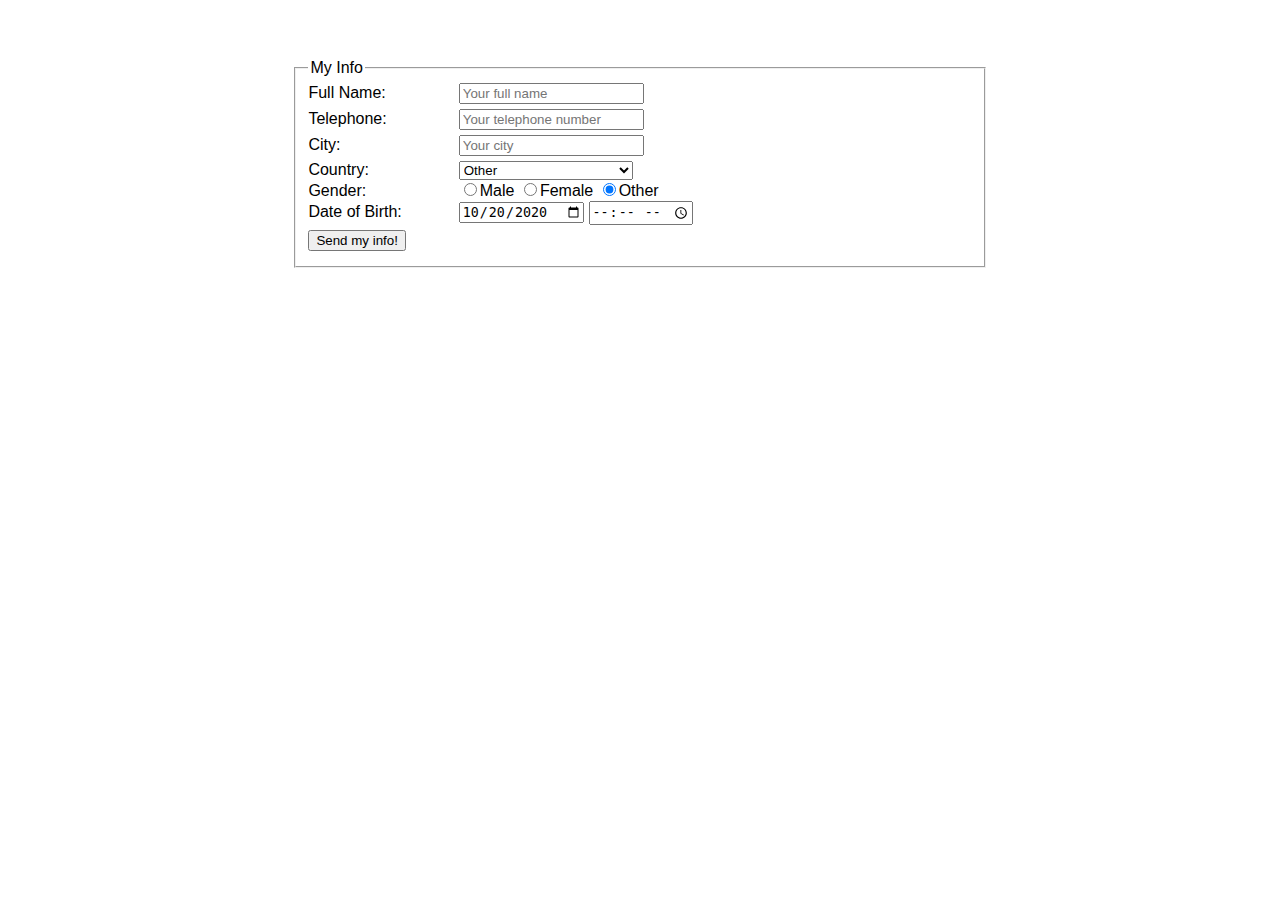
<file: Form Assignment/Index.html>
<!--Ahsana Tasnim
18 July, 2021-->
<!DOCTYPE html>
<html>

<head>
    <title>Form Assignment</title>
    <link rel="stylesheet" href="formAssignment.css">
</head>

<body>
    <div class="wrapper">
        <form>
            <fieldset>
                <legend>My Info</legend>

                <label for="fullname">Full Name:</label>
                <input type="text" id="fullname" name="fullname" placeholder="Your full name">
                <br>

                <label for="telephone">Telephone:</label>
                <input type="tel" id="mobile" name="mobile" maxlength="10" placeholder="Your telephone number">
                <br>

                <label for="city">City:</label>
                <input type="text" id="city" name="city" placeholder="Your city">
                <br>

                <label for="country">Country:</label>
                <select size="1" name="country" id="country">
                    <option value="homecountry">Select your home country</option>
                    <option value="canada">Canada</option>
                    <option value="USA">USA</option>
                    <option value="other" selected>Other</option>
                </select>
                <br>

                <label for="gender">Gender:</label>
                <input type="radio" id="rdo0" name="gender" value="male">Male
                <input type="radio" id="rdo1" name="gender" value="female">Female
                <input type="radio" id="rdo2" name="gender" value="other" checked>Other
                <br>

                <label for="bday">Date of Birth:</label>
                <input type="date" id="bday" name="bday" value="2020-10-20">
                <input type="time" id="btime" name="btime">
                <br>

                <input type="submit" value="Send my info!">

            </fieldset>
        </form>
    </div>
</body>

</html>
</file>
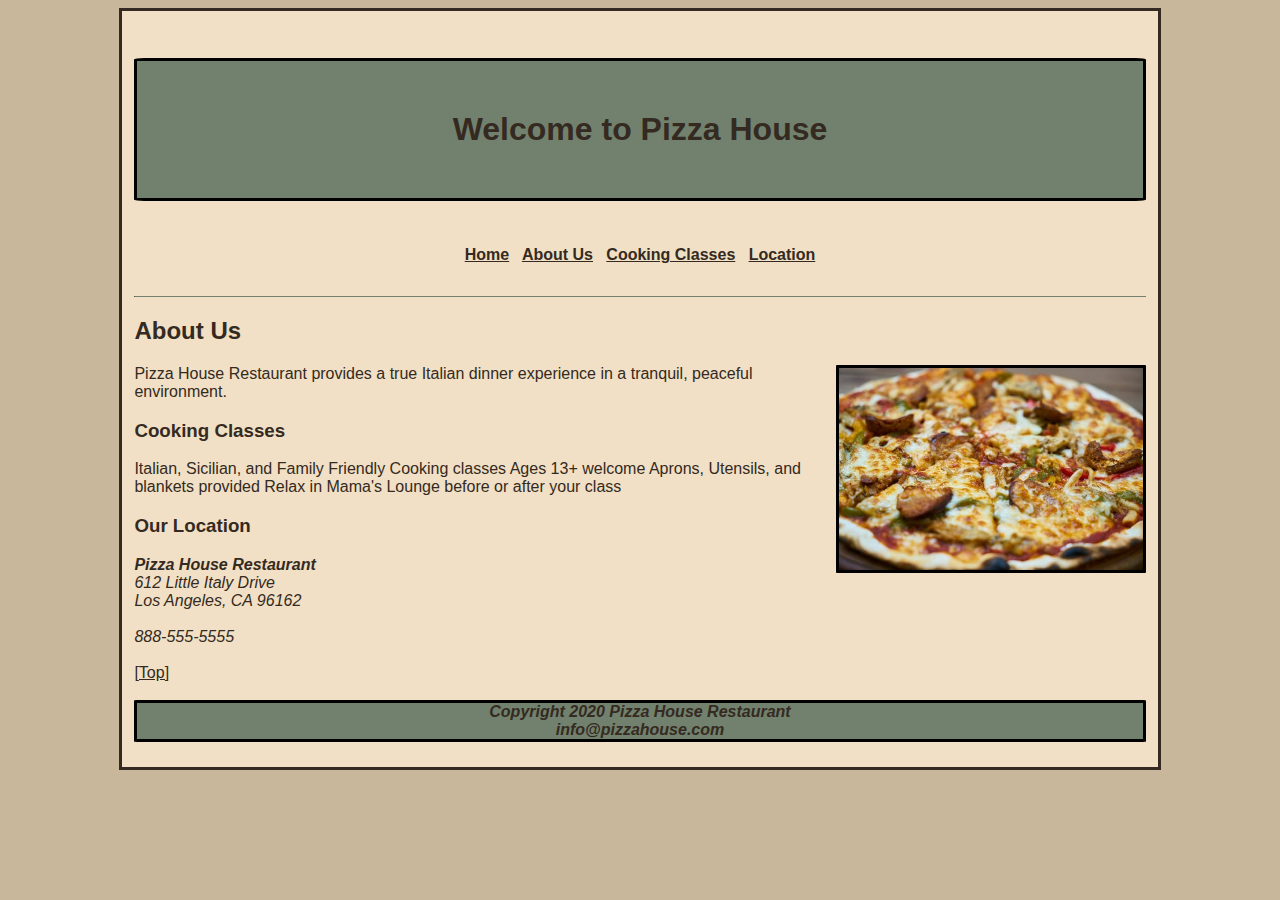
<file: MidTerm_2021/index.html>
﻿<!-- Ahsana Tasnim -->

<!DOCTYPE html>
<html lang="en">

<head>
    <title>Pizza House</title>
    <meta charset="utf-8">
    <link rel="stylesheet" href="Test1.css">

</head>

<body>
    <div id="wrapper">
        <header>
            <h1 id="top">Welcome to Pizza House</h1>
        </header>
        <nav>
            <a href="index.html">Home</a> &nbsp;
            <a href="#about">About Us</a> &nbsp;
            <a href="#classes">Cooking Classes</a> &nbsp;
            <a href="#location">Location</a>
        </nav>
        <hr class="solid">
        <main>
            <h2 id="about">About Us</h2>
            <p>
                <img class="img" src="images/comboPizza.jpeg" alt="Combo Pizza">
                Pizza House Restaurant
                provides a true Italian dinner experience in a tranquil, peaceful environment.
            </p>
            <h3 id="classes">Cooking Classes</h3>

            Italian, Sicilian, and Family Friendly Cooking classes
            Ages 13+ welcome
            Aprons, Utensils, and blankets provided
            Relax in Mama's Lounge before or after your class

            <div>
                <h3 id="location">Our Location</h3>
                <address>
                    <span class="restaurant">Pizza House Restaurant</span><br>
                    612 Little Italy Drive<br>
                    Los Angeles, CA 96162<br><br>
                    888-555-5555<br><br>
                </address>
                <a href="#top">[Top]</a>
                <br><br>
            </div>
        </main>
        <footer>
            <i>
                Copyright 2020 Pizza House Restaurant<br>
                info@pizzahouse.com
            </i>
        </footer>
    </div>
</body>

</html>
</file>
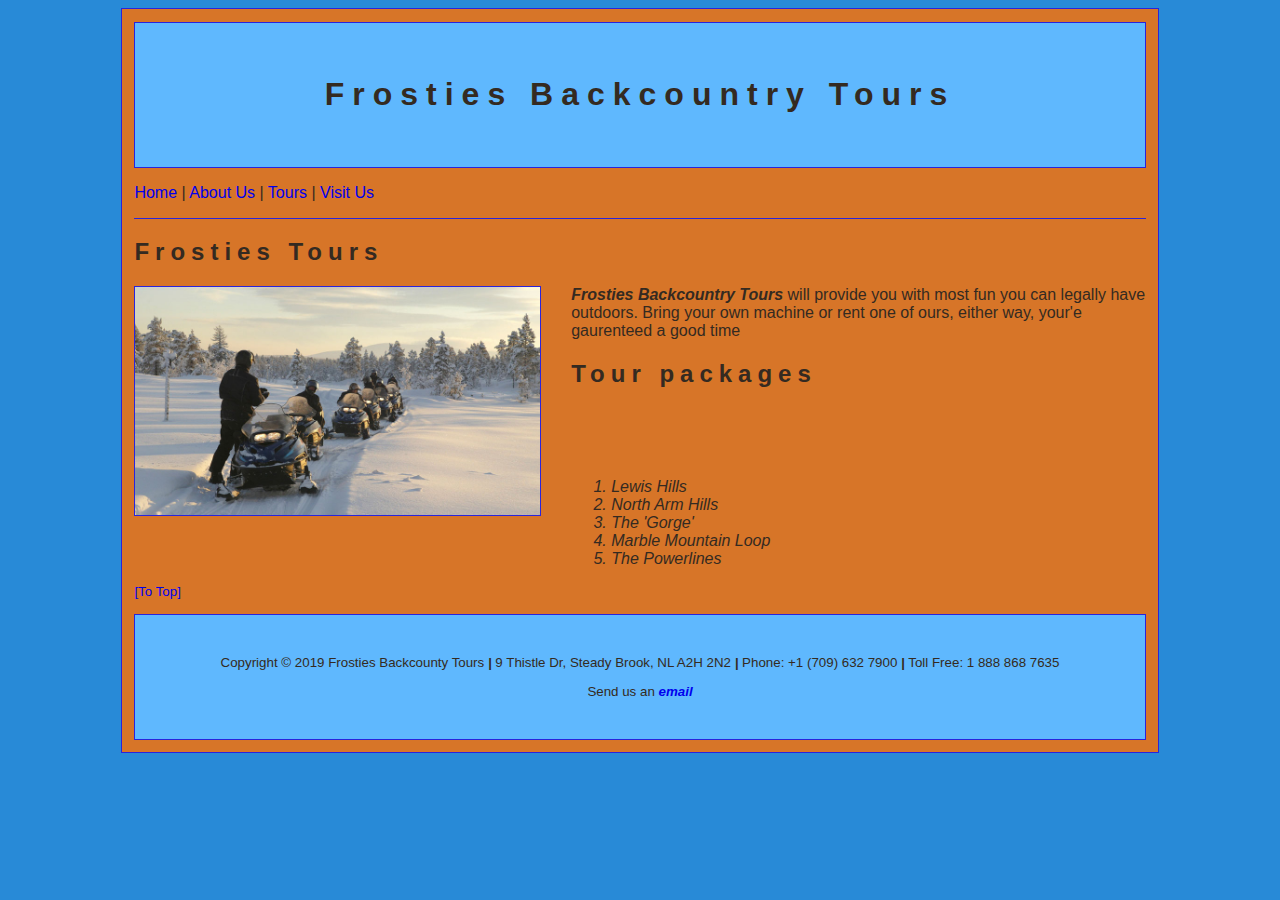
<file: Practice_test/index.html>
<!-- Ahsana Tasnim
    27 July, 2021 -->
<!DOCTYPE html>
<html>

<head>
    <title>Snow Mobile Tours</title>
    <link rel="stylesheet" href="style.css">
    <meta charset="utf-8">

</head>

<body>
    <div id="wrapper">
        <header>
            <h1 id="top">Frosties Backcountry Tours</h1>
        </header>
        <nav>
            <a href="#top">Home</a> |
            <a href="#">About Us</a> |
            <a href="#tours">Tours</a> |
            <a href="#visit">Visit Us</a>
        </nav>
        <main>

            <h2>Frosties Tours</h2>

            <p>
                <img class="image" src="images/snow_mobile.jpg" alt="snow_mobile">
                <span class="heavy">Frosties Backcountry Tours</span>
                will provide you with most fun you can legally have outdoors. Bring your own machine or rent one of
                ours,
                either way, your&apos;e gaurenteed a good time
            </p>
            <h2 id="tours">Tour packages</h2>
            <br><br><br>
            <div class="list">
                <ol>
                    <li>Lewis Hills</li>
                    <li>North Arm Hills</li>
                    <li>The 'Gorge'</li>
                    <li>Marble Mountain Loop</li>
                    <li>The Powerlines</li>
                </ol>
            </div>
        </main>
        <div class="to_top">
            <a href="#top">[To Top]</a>
        </div>
        <footer>
            <p>Copyright &copy; 2019 Frosties Backcounty Tours <span class="heavy">|</span> 9 Thistle Dr, Steady Brook,
                NL A2H 2N2 <span class="heavy">|</span> Phone: +1 (709) 632 7900 <span class="heavy">|</span> Toll Free:
                1 888 868 7635</p>
            <p id="visit">Send us an <a class="heavy" href="mailto:atasnim01@mynbcc.ca?subject=Hi There">email</a></p>
        </footer>
    </div>
</body>

</html>
</file>
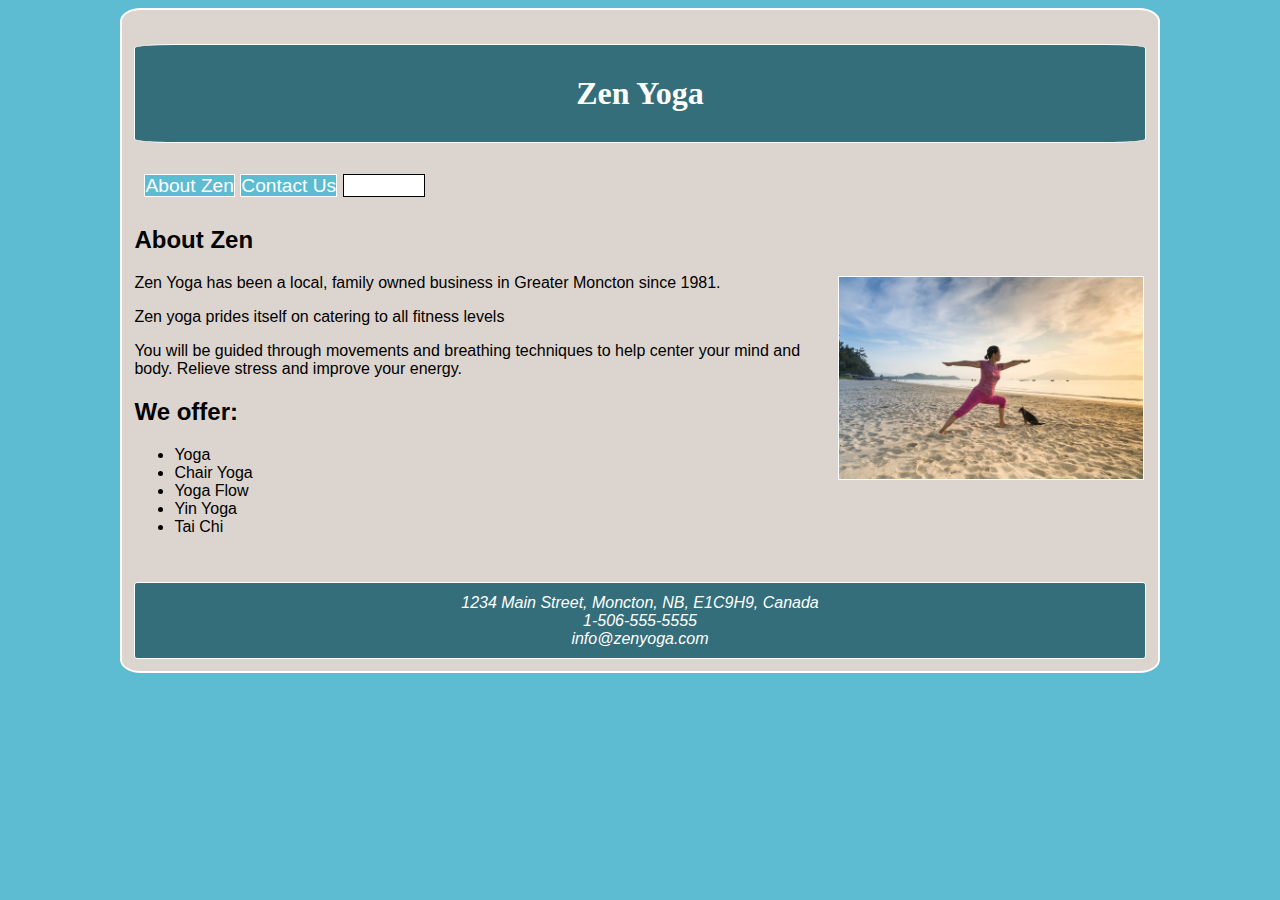
<file: Test/index.html>
<!-- Ahsana Tasnim
    28 July, 2021 -->
<!DOCTYPE html>
<html>

<head>
    <meta charset="utf-8" />
    <title>Zen Yoga</title>
    <link rel="stylesheet" href="test1.css">

</head>

<body>
    <div id="wrapper">
        <header>
            <h1 id="zen">Zen Yoga</h1>
        </header>
        <nav>
            <a class="linkdecoration" href="#about">About Zen</a>
            <a class="linkdecoration" href="#contact">Contact Us</a>
            <a id="diffnav" href="schedule.html#table1">Schedule</a>
        </nav>
        <main>
            <div id="about">
                <h2>About Zen</h2>
                <p>
                    <img src="images/dawn.jpg" alt="yoga">
                    Zen Yoga has been a local, family owned business in Greater Moncton
                    since 1981.
                </p>
                <p>
                    Zen yoga prides itself on catering to all fitness levels
                </p>

                <p>
                    You will be guided through movements and breathing techniques to help center your mind and body.
                    Relieve
                    stress and improve your energy.
                </p>
                <h2>We offer: </h2>
                <ul>
                    <li>Yoga</li>
                    <li>Chair Yoga</li>
                    <li>Yoga Flow</li>
                    <li>Yin Yoga</li>
                    <li>Tai Chi</li>

                </ul>
            </div>
        </main>

        <footer>
            <address id="contact">
                1234 Main Street, Moncton, NB, E1C9H9, Canada <br />
                1-506-555-5555 <br />
                <a href="mailto:info@zenyoga.com?subject=Hi there"> info@zenyoga.com </a>
            </address>
        </footer>
    </div>
</body>

</html>
</file>
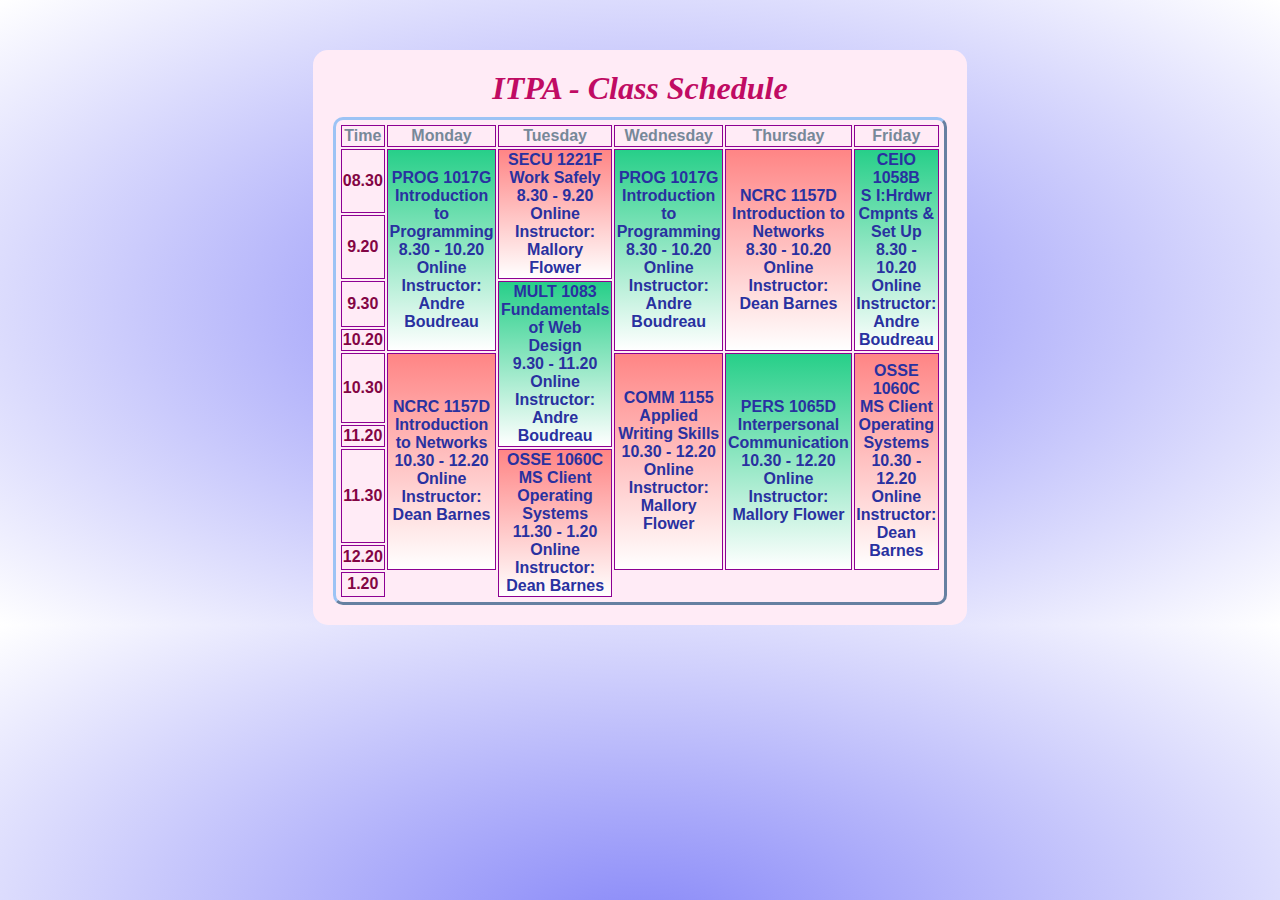
<file: ClassSchedule/ClassSchedule.html>
<!-- Ahsana Tasnim
    04 July, 2021 -->
<!DOCTYPE html>
<html>

<head>
    <title>ITPA Class Schedule</title>
    <link rel="stylesheet" href="ClassSchedule.css">
</head>

<body>
    <div id="wrapper">
        <table>
            <caption>ITPA - Class Schedule</caption>
            <tr>
                <th class="heading-row">Time</th>
                <th class="heading-row">Monday</th>
                <th class="heading-row">Tuesday</th>
                <th class="heading-row">Wednesday</th>
                <th class="heading-row">Thursday</th>
                <th class="heading-row">Friday</th>
            </tr>
            <tr>
                <th class="headingcoloumn">08.30</th>
                <td rowspan="4" class="subjectGreen">PROG 1017G<br>Introduction to Programming<br>8.30 -
                    10.20<br>Online<br>Instructor:<br>Andre
                    Boudreau</td>
                <td rowspan="2" class="subjectPink">SECU 1221F<br>Work Safely<br>8.30 -
                    9.20<br>Online<br>Instructor:<br>Mallory Flower</td>
                <td rowspan="4" class="subjectGreen">PROG 1017G<br>Introduction to Programming<br>8.30 -
                    10.20<br>Online<br>Instructor:<br>Andre
                    Boudreau</td>
                <td rowspan="4" class="subjectPink">NCRC 1157D<br>Introduction to Networks<br>8.30 -
                    10.20<br>Online<br>Instructor:<br>Dean
                    Barnes</td>
                <td rowspan="4" class="subjectGreen">CEIO 1058B<br>S I:Hrdwr Cmpnts & Set Up<br>8.30 -
                    10.20<br>Online<br>Instructor:<br>Andre
                    Boudreau</td>
            </tr>
            <tr>
                <th class="headingcoloumn">9.20</th>
            </tr>
            <tr>
                <th class="headingcoloumn">9.30</th>
                <td rowspan="4" class="subjectGreen">MULT 1083<br>Fundamentals of Web Design<br>9.30 -
                    11.20<br>Online<br>Instructor:<br>Andre
                    Boudreau</td>


            </tr>
            <tr>
                <th class="headingcoloumn">10.20</th>
            </tr>
            <tr>
                <th class="headingcoloumn">10.30</th>
                <td rowspan="4" class="subjectPink">NCRC 1157D<br>Introduction to Networks<br>10.30 -
                    12.20<br>Online<br>Instructor:<br>Dean
                    Barnes</td>
                <td rowspan="4" class="subjectPink">COMM 1155<br>Applied Writing Skills<br>10.30 -
                    12.20<br>Online<br>Instructor:<br>Mallory
                    Flower</td>
                <td rowspan="4" class="subjectGreen">PERS 1065D<br>Interpersonal Communication<br>10.30 -
                    12.20<br>Online<br>Instructor:<br>Mallory Flower</td>
                <td rowspan="4" class="subjectPink">OSSE 1060C<br>MS Client Operating Systems<br>10.30 -
                    12.20<br>Online<br>Instructor:<br>Dean
                    Barnes</td>
            </tr>
            <tr>
                <th class="headingcoloumn">11.20</th>
            </tr>
            <tr>
                <th class="headingcoloumn">11.30</th>
                <td rowspan="3" class="subjectPink">OSSE 1060C<br>MS Client Operating Systems<br>11.30 -
                    1.20<br>Online<br>Instructor:<br>Dean
                    Barnes</td>
            </tr>
            <tr>
                <th class="headingcoloumn">12.20</th>
            </tr>
            <tr>
                <th class="headingcoloumn">1.20</th>
            </tr>
        </table>
    </div>
</body>

</html>
</file>
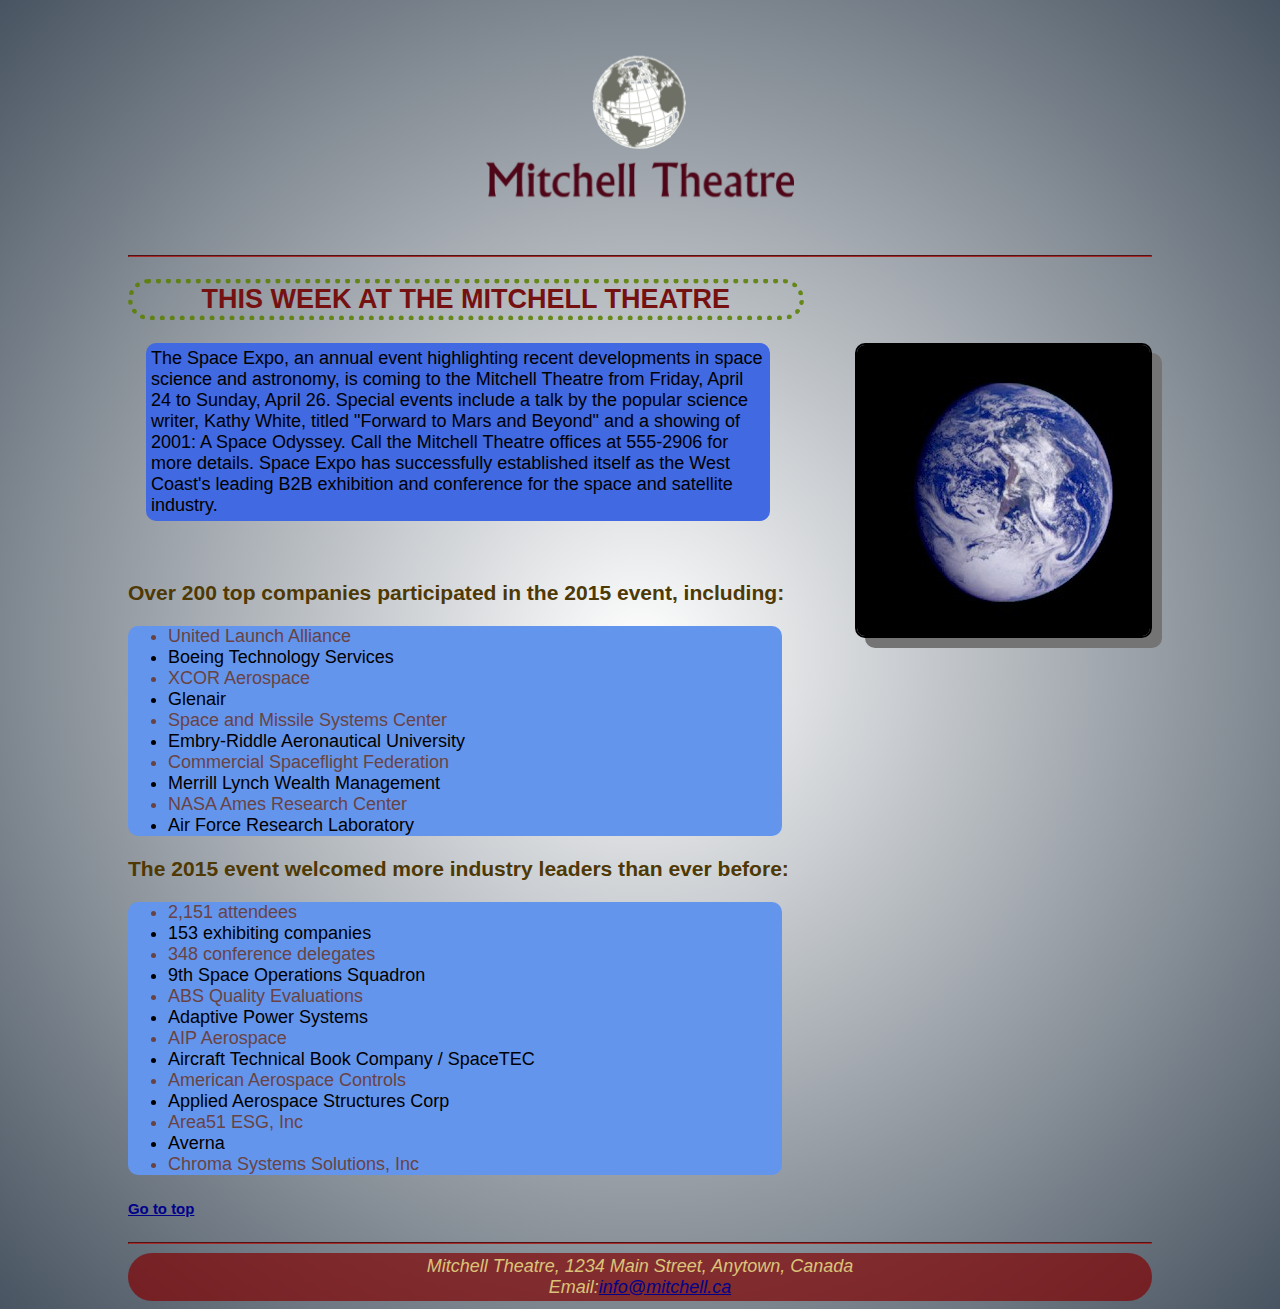
<file: Team_Debug/funMitchell.html>
<!--
	Ahsana & Harsh
	Group 6
	ITPA-2021 
	Date: 7/6/2021
-->
<!DOCTYPE html>
<html>
	
	<head>
		<title>This Week at the Mitchell Theatre</title>
		<link rel="stylesheet" href="css/Team_Debug.css">
	</head>
	<body>
		<header>
		<!-- the logo should appear below-->
		  <img id="top" src="images/MitchellLogo4.png" alt="mitchell" >
		  <hr>
			<h2 >This Week at the Mitchell Theatre</h2>
		</header>
		<main>
		<!--the earth image should display below -->
		<img src="images/earth2.jpg" alt="earth">
			<article>
				The Space Expo, an annual event highlighting recent
				developments in space
				science and astronomy, is coming to the Mitchell Theatre from Friday,
				April 24 to Sunday,
				April 26. Special events include a talk by the popular science writer,
				Kathy White, titled
				"Forward to Mars and Beyond" and a showing of 2001: A Space Odyssey. Call
				the
				Mitchell Theatre offices at 555-2906 for more details.
			
				Space Expo has successfully established itself as the West Coast's
				 leading B2B exhibition and conference for the space and satellite industry.
				 </article>
				 
				 <br>
				<h3>Over 200 top companies participated in the 2015 event, including:</h3>

				<ul>
					<li>
						United Launch Alliance
					</li>
					<li>
						Boeing Technology Services
					</li>
					<li>
						XCOR Aerospace
					</li>
					<li>
						Glenair
					</li>
					<li>
						Space and Missile Systems Center
					</li>
					<li>
						Embry-Riddle Aeronautical University
					</li>
					<li>
						Commercial Spaceflight Federation
					</li>
					<li>
						Merrill Lynch Wealth Management
					</li>
					<li>
						NASA Ames Research Center
					</li>
					<li>
						Air Force Research Laboratory
					</li>
				</ul>
			
				
				<h3>The 2015 event welcomed more industry leaders than ever before:</h3>

				<ul>
					<li>
						2,151 attendees
					</li>
					<li>
						153 exhibiting companies
					</li>
					<li>
						348 conference delegates
					</li>
					<li>
						9th Space Operations Squadron
					</li>
					<li>
						ABS Quality Evaluations
					</li>
					<li>
						Adaptive Power Systems
					</li>
					<li>
						AIP Aerospace
					</li>
					<li>
						Aircraft Technical Book Company / SpaceTEC
					</li>
					<li>
						American Aerospace Controls
					</li>
					<li>
						Applied Aerospace Structures Corp
					</li>
					<li>
						Area51 ESG, Inc
					</li>
					<li>
						Averna
					</li>
					<li>
						Chroma Systems Solutions, Inc
					</li>
				</ul>
			
			</main>
		
		
      <h5><a href="#top">Go to top</a></h5>
		<footer>
			<hr>
			
			<div>
				<address>
				Mitchell Theatre, 1234 Main Street, Anytown, Canada
				<br>
				Email:<a href= "mailto:info@mitchell.ca?subject=Info">info@mitchell.ca</a>
				</address>
		   </div>
		
		</footer>
	</body>		
	</html>
</file>
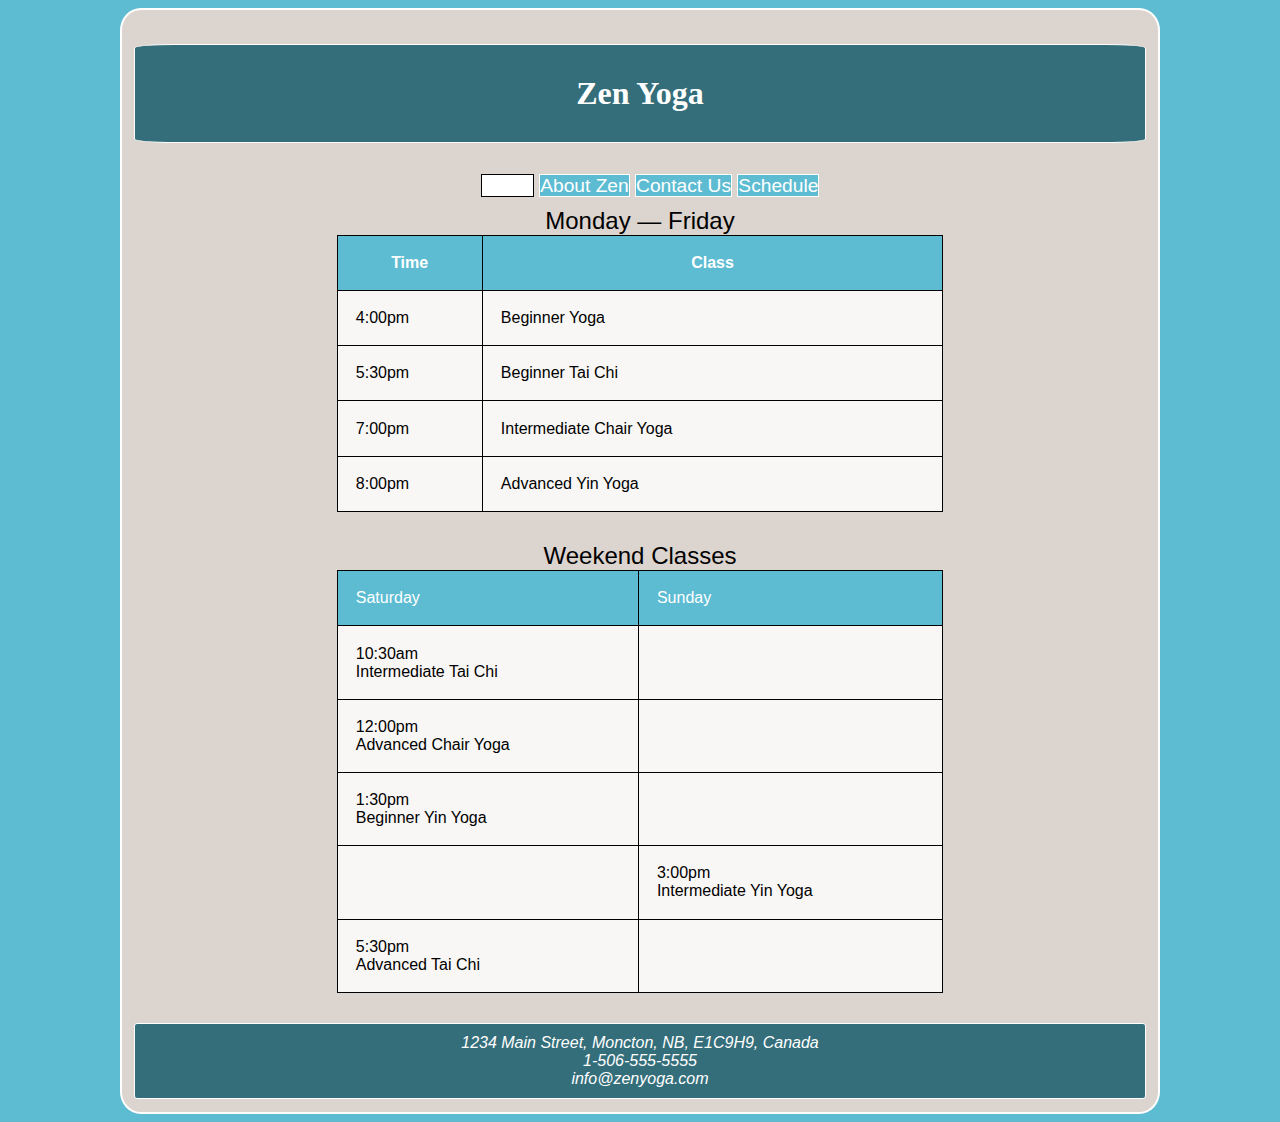
<file: Test/schedule.html>
<!-- Ahsana Tasnim
    28 July, 2021 -->
<!DOCTYPE html>
<html>

<head>
    <meta charset="utf-8" />
    <title>Yoga Lesson</title>
    <link rel="stylesheet" href="test1.css">

</head>

<body>
    <div id="wrapper">
        <header>
            <h1>Zen Yoga</h1>
        </header>
        <nav id="tablesnav">
            <a id="diffnav" href="index.html">Home</a>
            <a class="tbllinkdecoration" href="index.html#about">About Zen</a>
            <a class="tbllinkdecoration" href="#contact">Contact Us</a>
            <a class="tbllinkdecoration" href="#table1">Schedule</a>
        </nav>
        <main>
            <table id="table1">
                <caption>Monday &mdash; Friday</caption>

                <tr class="tblhead">
                    <th>Time</td>
                    <th>Class</td>
                </tr>

                <tr>
                    <td>4:00pm</td>
                    <td>Beginner Yoga</td>
                </tr>

                <tr>
                    <td>5:30pm</td>
                    <td>Beginner Tai Chi</td>
                </tr>

                <tr>
                    <td>7:00pm</td>
                    <td>Intermediate Chair Yoga</td>
                </tr>

                <tr>
                    <td>8:00pm</td>
                    <td>Advanced Yin Yoga</td>
                </tr>
            </table>

            <table id="table2">
                <caption>Weekend Classes</caption>

                <tr class="tblhead">
                    <td>Saturday</td>
                    <td>Sunday</td>
                </tr>

                <tr>

                    <td>10:30am<br />
                        Intermediate Tai Chi</td>
                    <td></td>
                </tr>

                <tr>

                    <td>12:00pm<br />
                        Advanced Chair Yoga</td>
                    <td></td>
                </tr>

                <tr>
                    <td>1:30pm<br />
                        Beginner Yin Yoga</td>
                    <td></td>
                </tr>

                <tr>

                    <td></td>
                    <td>3:00pm<br />
                        Intermediate Yin Yoga</td>
                </tr>

                <tr>
                    <td>5:30pm<br />
                        Advanced Tai Chi</td>
                    <td></td>
                </tr>

            </table>
        </main>

        <footer>
            <address id="contact">
                1234 Main Street, Moncton, NB, E1C9H9, Canada <br />
                1-506-555-5555 <br />
                <a href="mailto:info@zenyoga.com?subject=Hi there"> info@zenyoga.com </a>
            </address>
        </footer>
    </div>
</body>

</html>
</file>
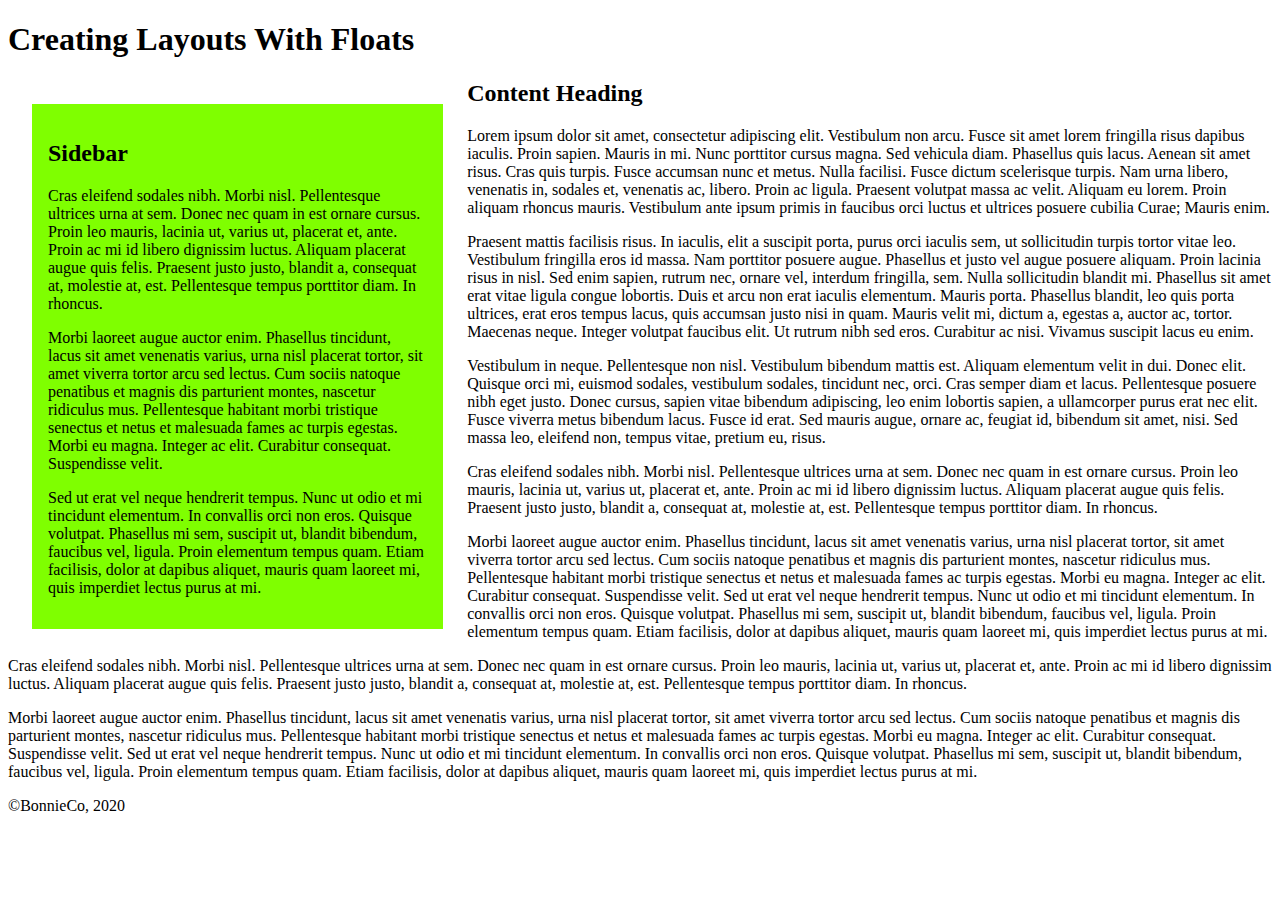
<file: NormalFlowAndFloats/NormalFlowAndFloats/FloatsDemo2.html>
<!DOCTYPE html>
<html>
	<head>
		<title></title>
        <link rel="stylesheet" href="site.css"/>
	</head>
	<body>
		<!-- paste the below inside the body section of a new page called floatedColumnsDemo.html -->
<div id="wrapper">
        <header>
            <h1>Creating Layouts With Floats</h1>
        </header>
       
            <aside>
                <p>
                    <h2>Sidebar</h2>
                    Cras eleifend sodales nibh. Morbi nisl.
                    Pellentesque ultrices urna at sem. Donec
                    nec quam in est ornare cursus. Proin leo
                    mauris, lacinia ut, varius ut, placerat et,
                    ante. Proin ac mi id libero dignissim
                    luctus. Aliquam placerat augue quis felis.
                    Praesent justo justo, blandit a, consequat
                    at, molestie at, est. Pellentesque
                    tempus porttitor diam. In rhoncus.
                </p>
                <p>
                    Morbi laoreet augue auctor enim. Phasellus
                    tincidunt, lacus sit amet venenatis varius,
                    urna nisl placerat tortor, sit amet viverra
                    tortor arcu sed lectus. Cum sociis natoque
                    penatibus et magnis dis parturient montes, nascetur
                    ridiculus mus. Pellentesque habitant morbi tristique
                    senectus et netus et malesuada fames ac turpis egestas.
                    Morbi eu magna. Integer ac elit. Curabitur consequat.
                    Suspendisse velit. 
                </p>
                <p>
                    Sed ut erat vel neque hendrerit tempus.
                    Nunc ut odio et mi tincidunt elementum. In convallis orci non eros.
                    Quisque volutpat. Phasellus mi sem, suscipit ut, blandit bibendum,
                    faucibus vel, ligula. Proin elementum tempus quam. Etiam facilisis,
                    dolor at dapibus aliquet, mauris quam laoreet mi,
                    quis imperdiet lectus purus at mi.
                </p>
            </aside>
            <main>
                <h2>Content Heading</h2>
                <p>
                    Lorem ipsum dolor sit amet, consectetur adipiscing elit. Vestibulum non arcu. Fusce sit amet lorem fringilla risus dapibus iaculis. Proin sapien. Mauris in mi. Nunc porttitor cursus magna. Sed vehicula diam. Phasellus quis lacus. Aenean sit amet risus. Cras quis turpis. Fusce accumsan nunc et metus. Nulla facilisi. Fusce dictum scelerisque turpis. Nam urna libero, venenatis in, sodales et, venenatis ac, libero. Proin ac ligula. Praesent volutpat massa ac velit. Aliquam eu lorem. Proin aliquam rhoncus mauris. Vestibulum ante ipsum primis in faucibus orci luctus et ultrices posuere cubilia Curae; Mauris enim.
                </p>
                <p>
                    Praesent mattis facilisis risus. In iaculis, elit a suscipit porta, purus orci iaculis sem, ut sollicitudin turpis tortor vitae leo. Vestibulum fringilla eros id massa. Nam porttitor posuere augue. Phasellus et justo vel augue posuere aliquam. Proin lacinia risus in nisl. Sed enim sapien, rutrum nec, ornare vel, interdum fringilla, sem. Nulla sollicitudin blandit mi. Phasellus sit amet erat vitae ligula congue lobortis. Duis et arcu non erat iaculis elementum. Mauris porta. Phasellus blandit, leo quis porta ultrices, erat eros tempus lacus, quis accumsan justo nisi in quam. Mauris velit mi, dictum a, egestas a, auctor ac, tortor. Maecenas neque. Integer volutpat faucibus elit. Ut rutrum nibh sed eros. Curabitur ac nisi. Vivamus suscipit lacus eu enim.
                </p>
                <p>
                    Vestibulum in neque. Pellentesque non nisl.
                    Vestibulum bibendum mattis est.
                    Aliquam elementum velit in dui.
                    Donec elit. Quisque orci mi, euismod sodales,
                    vestibulum sodales, tincidunt nec, orci.
                    Cras semper diam et lacus. Pellentesque posuere
                    nibh eget justo. Donec cursus, sapien vitae bibendum
                    adipiscing, leo enim lobortis sapien, a ullamcorper
                    purus erat nec elit. Fusce viverra metus bibendum lacus.
                    Fusce id erat. Sed mauris augue, ornare ac, feugiat id,
                    bibendum sit amet, nisi. Sed massa leo, eleifend non,
                    tempus vitae, pretium eu, risus.
                </p>
                <p>
                    Cras eleifend sodales nibh. Morbi nisl. Pellentesque ultrices urna at sem. Donec nec quam in est ornare cursus. Proin leo mauris, lacinia ut, varius ut, placerat et, ante. Proin ac mi id libero dignissim luctus. Aliquam placerat augue quis felis. Praesent justo justo, blandit a, consequat at, molestie at, est. Pellentesque tempus porttitor diam. In rhoncus.
                </p>
                <p>
                    Morbi laoreet augue auctor enim. Phasellus tincidunt, lacus sit amet venenatis varius, urna nisl placerat tortor, sit amet viverra tortor arcu sed lectus. Cum sociis natoque penatibus et magnis dis parturient montes, nascetur ridiculus mus. Pellentesque habitant morbi tristique senectus et netus et malesuada fames ac turpis egestas. Morbi eu magna. Integer ac elit. Curabitur consequat. Suspendisse velit. Sed ut erat vel neque hendrerit tempus. Nunc ut odio et mi tincidunt elementum. In convallis orci non eros. Quisque volutpat. Phasellus mi sem, suscipit ut, blandit bibendum, faucibus vel, ligula. Proin elementum tempus quam. Etiam facilisis, dolor at dapibus aliquet, mauris quam laoreet mi, quis imperdiet lectus purus at mi.
                </p>
                <p>
                    Cras eleifend sodales nibh.
                    Morbi nisl. Pellentesque ultrices
                    urna at sem. Donec nec quam in est
                    ornare cursus. Proin leo mauris,
                    lacinia ut, varius ut, placerat et,
                    ante. Proin ac mi id libero dignissim luctus.
                    Aliquam placerat augue quis felis. Praesent
                    justo justo, blandit a, consequat at, molestie
                    at, est. Pellentesque tempus porttitor diam.
                    In rhoncus.
                </p>
                <p>
                    Morbi laoreet augue auctor enim. Phasellus tincidunt,
                    lacus sit amet venenatis varius, urna nisl placerat tortor,
                    sit amet viverra tortor arcu sed lectus.
                    Cum sociis natoque penatibus et magnis
                    dis parturient montes, nascetur ridiculus mus.
                    Pellentesque habitant morbi tristique senectus
                    et netus et malesuada fames ac turpis egestas.
                    Morbi eu magna. Integer ac elit. Curabitur consequat.
                    Suspendisse velit. Sed ut erat vel neque hendrerit
                    tempus. Nunc ut odio et mi tincidunt elementum.
                    In convallis orci non eros. Quisque volutpat.
                    Phasellus mi sem, suscipit ut, blandit bibendum,
                    faucibus vel, ligula. Proin elementum tempus quam.
                    Etiam facilisis, dolor at dapibus aliquet,
                    mauris quam laoreet mi, quis imperdiet lectus
                    purus at mi.
                </p>
            </main>
        
        <footer>
            &copy;BonnieCo, 2020
        </footer>
    </div>
		
	</body>
</html>
</file>
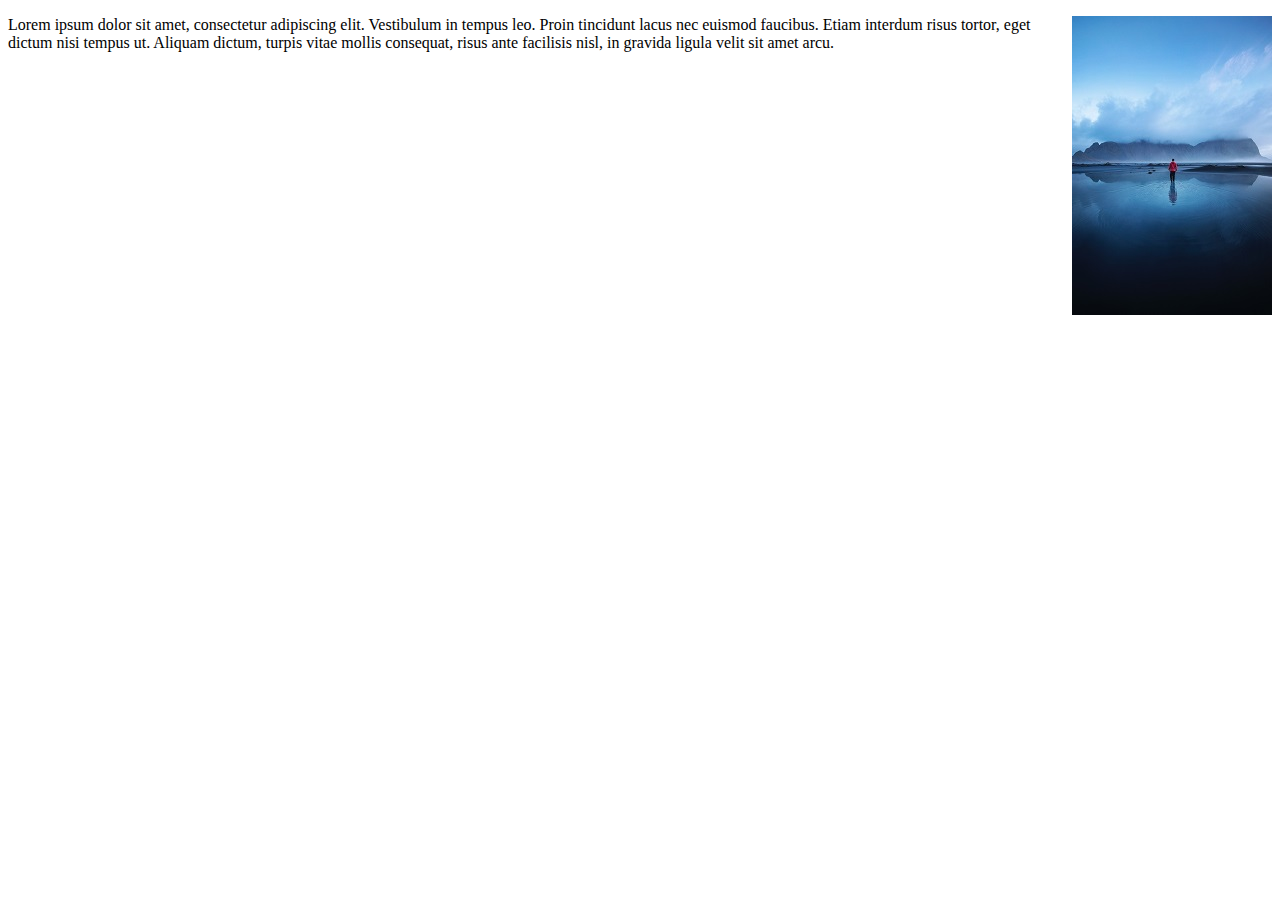
<file: NormalFlowAndFloats/NormalFlowAndFloats/ImgFloatsDemo.html>
<!DOCTYPE html>
<html>
	<head>
		<title>Inline/Block elements and Float</title>
		<link rel="stylesheet" href="site.css"/>
		
	</head>
	<body>
		<img src="mountain.jpg" alt="mountain">
		<p>
			Lorem ipsum dolor sit amet, consectetur 
			adipiscing elit. Vestibulum in tempus leo. 
			Proin tincidunt lacus nec euismod faucibus. 
			Etiam interdum risus tortor, eget dictum nisi 
			tempus ut. Aliquam dictum, turpis vitae mollis consequat, 
			risus ante facilisis nisl, in gravida ligula velit sit amet arcu. 
		</p>
	</body>
</html>
</file>
<file: Form Assignment/formAssignment.css>
body {
    font-family: 'Segoe UI', Tahoma, Geneva, Verdana, sans-serif;
    padding-top: 4%;
}

.wrapper {
    width: 55%;
    margin: auto;
}

label {
    display:inline-table;
    width: 22%;
    margin-left: 0%;
}

input {
    margin-bottom: 5px;
}
</file>
<file: MidTerm_2021/Test1.css>
body {
    background-color: #C9B79C;
    font-family: Verdana, Arial, sans-serif;
    color: #342A21;
}
#top {
    background-color: #71816D;
    padding: 50px;
    text-align: center;
    border-radius: 1%;
    border-style: solid;
    border-color: #000;
}
header {
    text-align: center;
}

#wrapper {
    background-color: #F1E0C5 ;
    width: 80%;
    margin: auto;
    padding-left: 1%;
    padding-right: 1%;
    border-style: solid;
    padding-top: 2%;
    padding-bottom: 2%;
}
nav{
    text-align: center;
    padding: 1.5em;
    font-weight: bold;
}
a:link {
   color: #342A21;
}
.solid {
    border-top: 2px;
    border-color: #71816D;
}
.img {
    float: right;
    width: 30%;
    border-style: solid;
    border-radius: 1px;
    border-color: #000;
}
.restaurant {
    font-weight: bold;
    font-style: italic;
}
footer {
    background-color: #71816D;
    text-align: center;
    border-style: solid;
    border-radius: 1%;
    border-color: #000;
    font-weight: bold;
}
</file>
<file: Practice_test/style.css>
body{
    background-color: #288AD7;
    color: #342A21;
    font-size:1em;
    font-family: Verdana, Arial, sans-serif;
}
#wrapper{
    width: 80%;
    border:thin solid #2A24DB;
    background-color: #D77528;
    margin:0 auto;
    padding: 1%;
}
header, footer{
    margin:0 auto;
    text-align:center;
    padding:2em;
    background-color:#5fb8fe;
}
h1, h2{
    letter-spacing: .25em;
}
a {
    text-decoration: none;
}
.heavy{
    font-style: oblique;
    font-weight:900;
}
nav{
    padding:1em 0;
    border-bottom:thin solid #2A24DB; 
}

img{
    float:left;
    width: 40%;
    margin-right: 3%;
    margin-bottom: 1.5%;
   	border:thin solid #2A24DB;
}
.list{
    float: left;
}
.list li{
    font-weight:300;
    font-style:oblique;
}
header{
    border:thin solid #2A24DB;
}
.to_top{
    clear:both;
    margin:1.5% 0;
    font-size:smaller;    
}
footer{
    border:thin solid #2A24DB;
    font-size:smaller;    
}
</file>
<file: Test/test1.css>
body{
    background-color: #5DBCD2;
    font-family: Arial, Helvetica, sans-serif;
}
#wrapper{
    width: 80%;
    margin: auto;
    padding: 1%;
    border: 2px solid;
    border-color: #fff;
    background-color: #dcd4ce;
    border-radius: 2%;

}
main{
    padding-bottom: 3%;
}
h1{
    background-color: #346E7A;
    border: 1px solid;
    border-color: #fff;
    text-align: center;
    padding: 30px;
    color: #fff;
    border-radius: 4%;
    font-family: Georgia, 'Times New Roman', Times, serif;
}
img{
    float: right;
    width: 30%;
    height: 30%;
    border:1px solid;
    border-color: #fff;
    margin: 2px;
}
nav{
    width: 80%;
    padding: 10px;
    font-size: larger;
}
a:link{
    color: #fff;
    text-decoration: none;
}
.linkdecoration{
    background-color: #5DBCD2;
    border: 1px #fff solid;
}
#tablesnav{
    width: 100%;
    text-align: center;
}
table{
    border: 1px solid #000;
    border-collapse: collapse;
    width: 60%;
    font-family: 'Trebuchet MS', Arial, Helvetica;
    margin-left: auto;
    margin-right: auto;
    background-color:  #f9f7f5;
    padding-bottom: 3%;
    padding-top: 4%;
}
table caption{
    font-size:x-large;
}
#table2{
    margin-top: 30px;
}
.tblhead{
    color: #fff;
    background-color: #5DBCD2;
}
th, td{
    border: 1px solid #000;
    padding: 3%;
 
}
.tbllinkdecoration{
    background-color: #5DBCD2;
    border: 1px #fff solid;
}
a:hover{
 background-color: green;
}
#diffnav{
    background-color: #fff;
    border: 1px solid #000;
}
footer{
    background-color: #346E7A;
    border: 1px solid;
    border-color: #fff;
    text-align: center;
    color: #fff;
    padding: 1%;
    border-radius: 3px;
}
</file>
<file: ClassSchedule/ClassSchedule.css>
body {
    background-image: radial-gradient(rgb(134, 134, 248), white);
    width: 60%;
    margin: auto;
}

#wrapper {
    padding: 20px;
    width: 80%;
    border-radius: 15px;
    margin: auto;
    margin-top: 50px;
    background-color: rgb(255, 235, 246);
}

.headingcoloumn{
    color: rgb(131, 5, 68) ;
}

.heading-row {
    color: lightslategrey;
}

table {
    border: 3px rgb(156, 195, 245);
    border-radius: 10px;
    border-style:outset;
    padding: 3px;
    width: auto;
    margin: auto;
}

caption {
    font-weight: bold;
    font-size: 2em;
    font-style: italic;
    padding-bottom: 10px;
    color: rgb(192, 11, 99);
    font-family: Cambria, Cochin, Georgia, Times, 'Times New Roman', serif;
}

th, td {
    border: 1px solid rgb(141, 0, 146);
    text-align: center;
    font-weight: bold;
    color: rgb(41, 49, 160);
    font-family: 'Trebuchet MS', 'Lucida Sans Unicode', 'Lucida Grande', 'Lucida Sans', Arial, sans-serif;
}

.subjectPink {
    background-image:linear-gradient(#ff8585, white);
}

.subjectGreen {
    background-image:linear-gradient(rgb(39, 207, 137), white);
}
</file>
<file: Team_Debug/css/Team_Debug.css>
body{

    width: 80%;
    margin-left: auto;
    margin-right: auto;
    background-image:radial-gradient(white  , #485461);
    font-size: large;
    font-family: 'Franklin Gothic Medium', 'Arial Narrow', Arial, sans-serif;

}

a:link{

    color: darkblue;
}

a:hover{

    color:firebrick;
}


header img {

  width: 30%;
  margin-left: auto;
  margin-right: auto;
  display: block;

}
hr{
    border-color: brown;
}


header h2 {
    width: 65%;
    text-transform: uppercase;
    border: 5px dotted rgba(90, 128, 0, 0.863);
    border-radius: 50px;
    text-align: center;
    color:rgb(117, 17, 17);
}


article {

    margin: 1em;
    background-color: royalblue;
    
    width: 60%;

    border-radius: 10px;
    padding: 5px;

}



main img {


    float: right;


    border: 2px solid;


    margin-left: 10px;
    border-radius: 10px;

    box-shadow: 10px 10px rgb(117, 116, 116);



}
ul{
    border-radius: 10px;
    background-color:cornflowerblue;
    width: 60%;
}



h3 {


    color:rgb(78, 57, 4);


}



li:nth-child(odd){


   color: rgb(105, 67, 67);


}



footer > div{

   text-align: center;
   background-color:rgba(128, 0, 0, 0.685);
   color: rgba(240, 230, 140, 0.829);
   border-radius: 50px; 
   padding: 3px;

}
</file>
<file: NormalFlowAndFloats/NormalFlowAndFloats/site.css>
img{
    float: right;
    margin-left: 10px;
}

aside{
    float: left;
    width: 30%;
    margin: 1.5em;
    padding: 1em;
    background-color: chartreuse;
}
</file>
